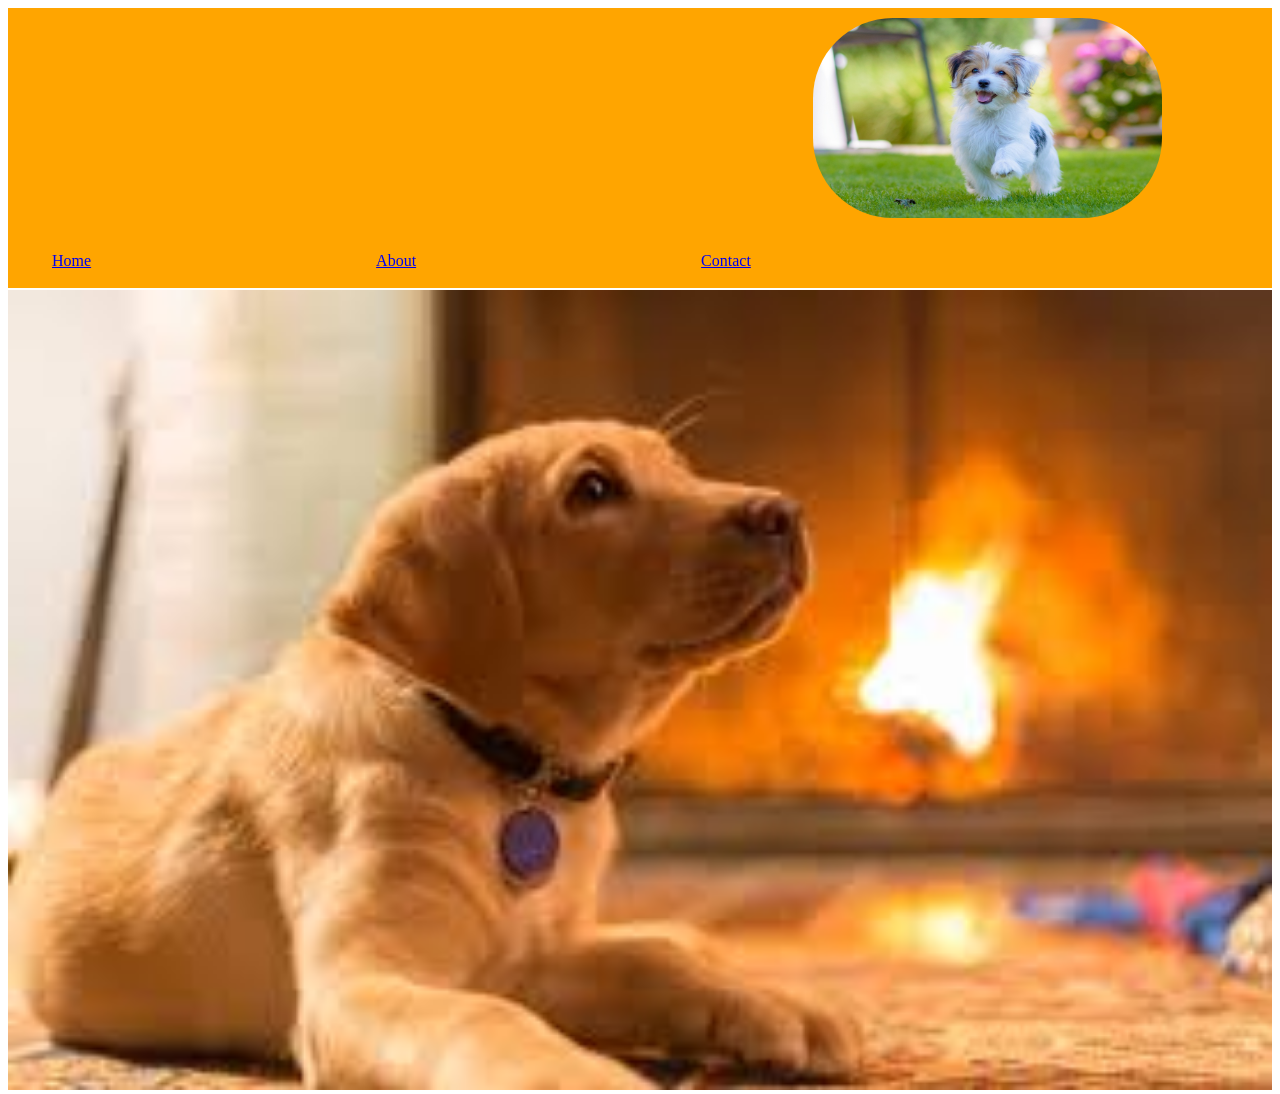
<file: index.html>
<!DOCTYPE html>
<html lang="en">
<head>
    <meta charset="UTF-8">
    <meta http-equiv="X-UA-Compatible" content="IE=edge">
    <meta name="viewport" content="width=device-width, initial-scale=1.0">
    <link rel="stylesheet" type="text/css" href="css/index.css">
    <title>Document</title>
</head>
<body>

    
<div id="jet">
    <div class="net"><SIGNUP</div>
   <img id="img" src="images/Havamalt-puppy-cute.jpg">
   <ul id="fet">
    <li> <a href="home.html">Home</a></li>
    <li><a href="about.html">About</a></li>
    <li> <a href="contact.html">Contact</a></li>

   </ul> 


</div>
<div>
    <img class="jen" src="images/ten.jpg">
</div>

</body>
</html>
</file>
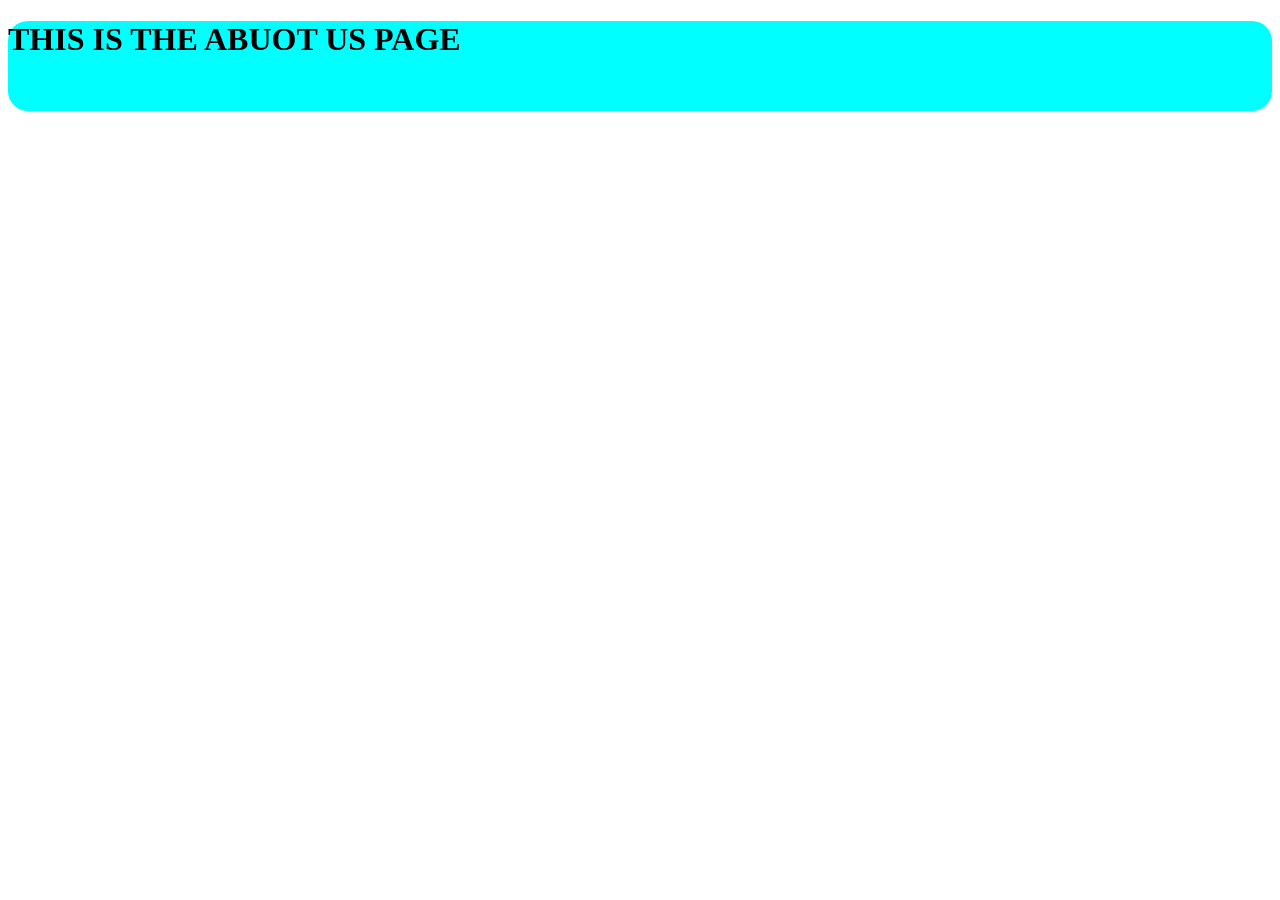
<file: about.html>
<!DOCTYPE html>
<html lang="en">
<head>
    <meta charset="UTF-8">
    <meta http-equiv="X-UA-Compatible" content="IE=edge">
    <meta name="viewport" content="width=device-width, initial-scale=1.0">
    <link rel="stylesheet" type="text/css" href="css/index.css">
    <title>About Us</title>
</head>
<body>
    <div id="pen">
        <h1>THIS IS THE ABUOT US PAGE</h1>


    </div>
</body>
</html>
</file>
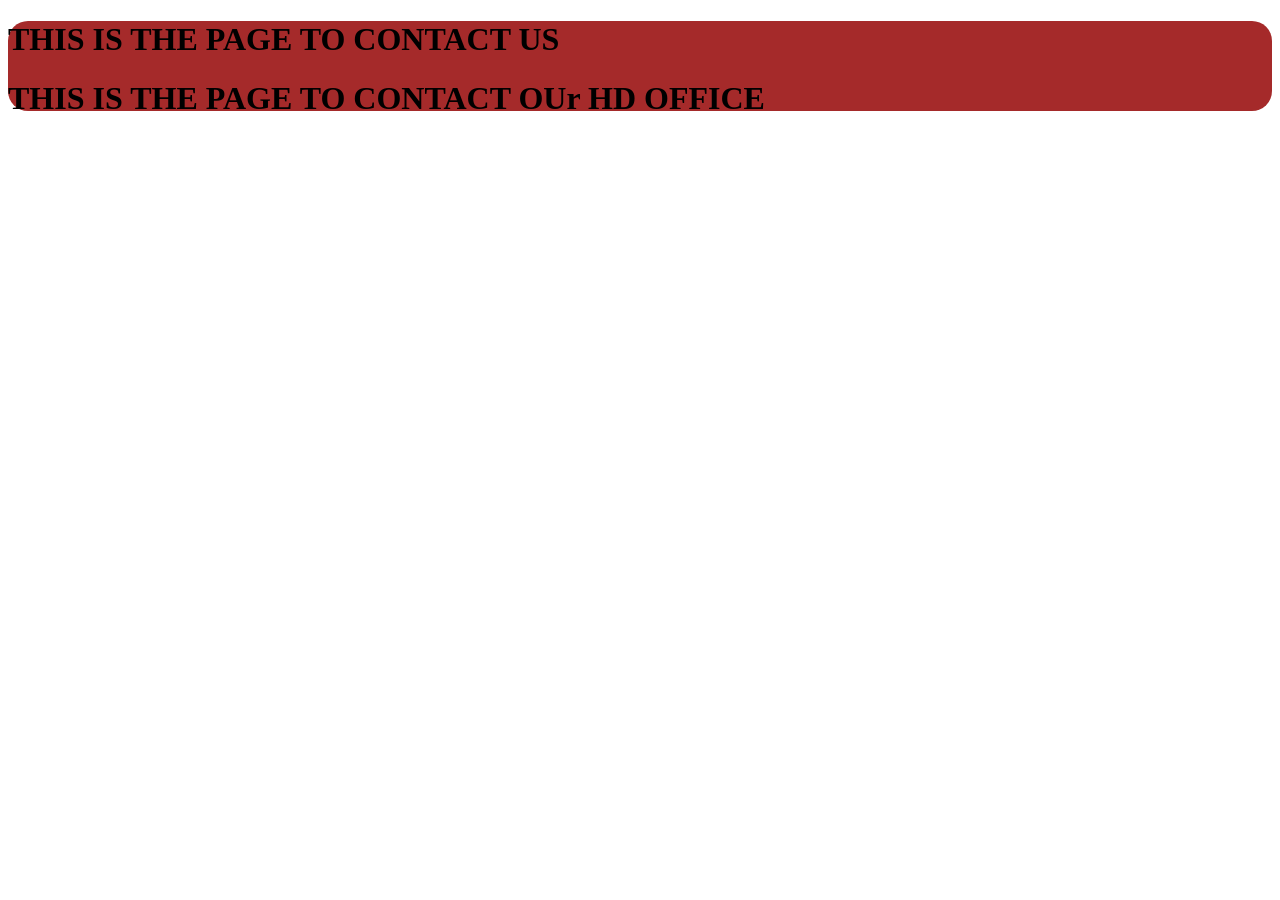
<file: contact.html>
<!DOCTYPE html>
<html lang="en">
<head>
    <meta charset="UTF-8">
    <meta http-equiv="X-UA-Compatible" content="IE=edge">
    <meta name="viewport" content="width=device-width, initial-scale=1.0">
    <link rel="stylesheet" type="text/css" href="css/index.css">
    <title>Contact</title>
</head>
<body>
    <div id="van">
        <h1> THIS IS THE PAGE TO CONTACT US </h1>
        <h1> THIS IS THE PAGE TO CONTACT OUr HD OFFICE </h1>
    </div>
    
</body>
</html>
</file>
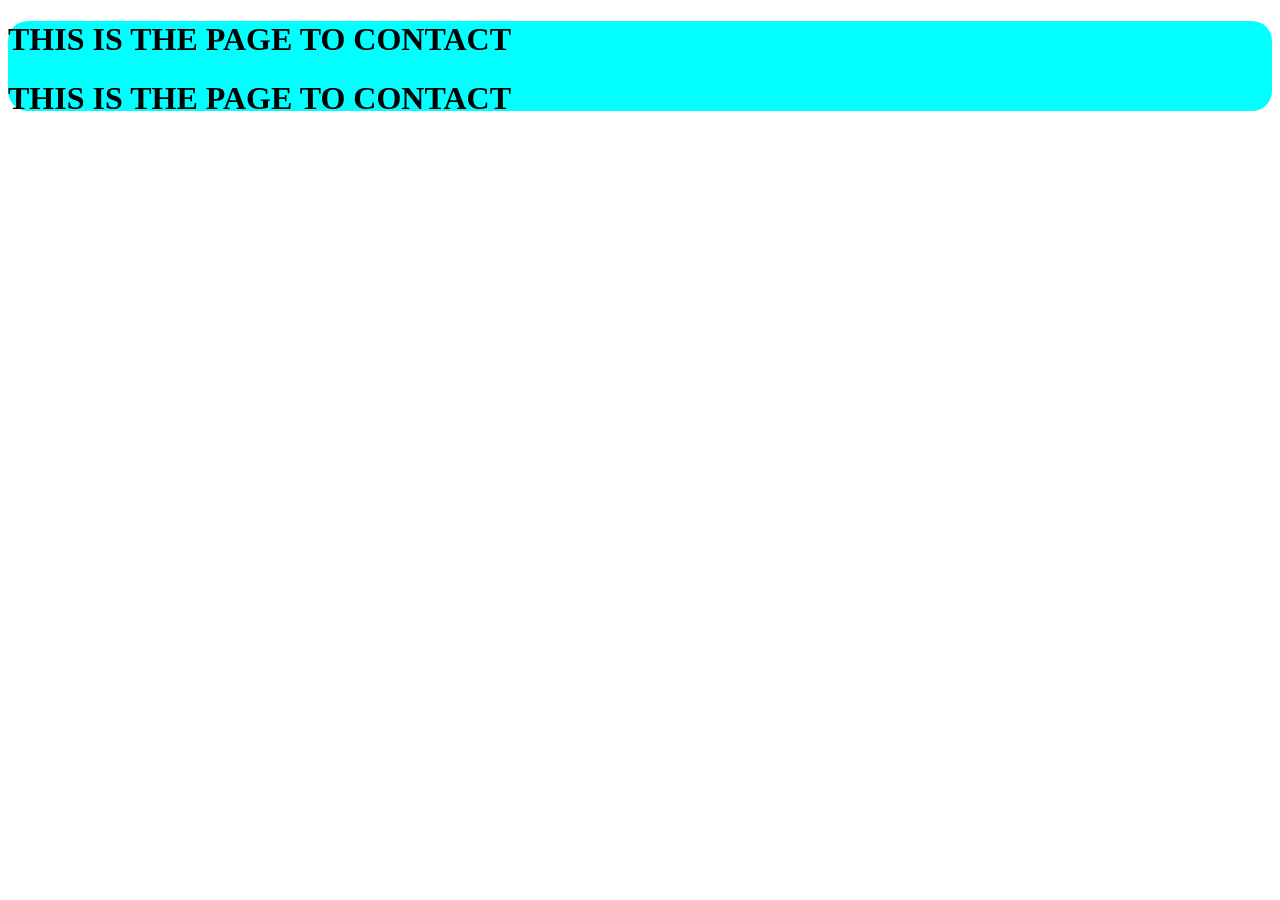
<file: home.html>
<!DOCTYPE html>
<html lang="en">
<head>
    <meta charset="UTF-8">
    <meta http-equiv="X-UA-Compatible" content="IE=edge">
    <meta name="viewport" content="width=device-width, initial-scale=1.0">
    <link rel="stylesheet" type="text/css" href="css/index.css">
    <title>Home</title>
</head>
<body>
    <div id="gen">
        <h1>THIS IS THE PAGE TO CONTACT</h1>
         <h1>THIS IS THE PAGE TO CONTACT</h1>


    </div>
    
</body>
</html>
</file>
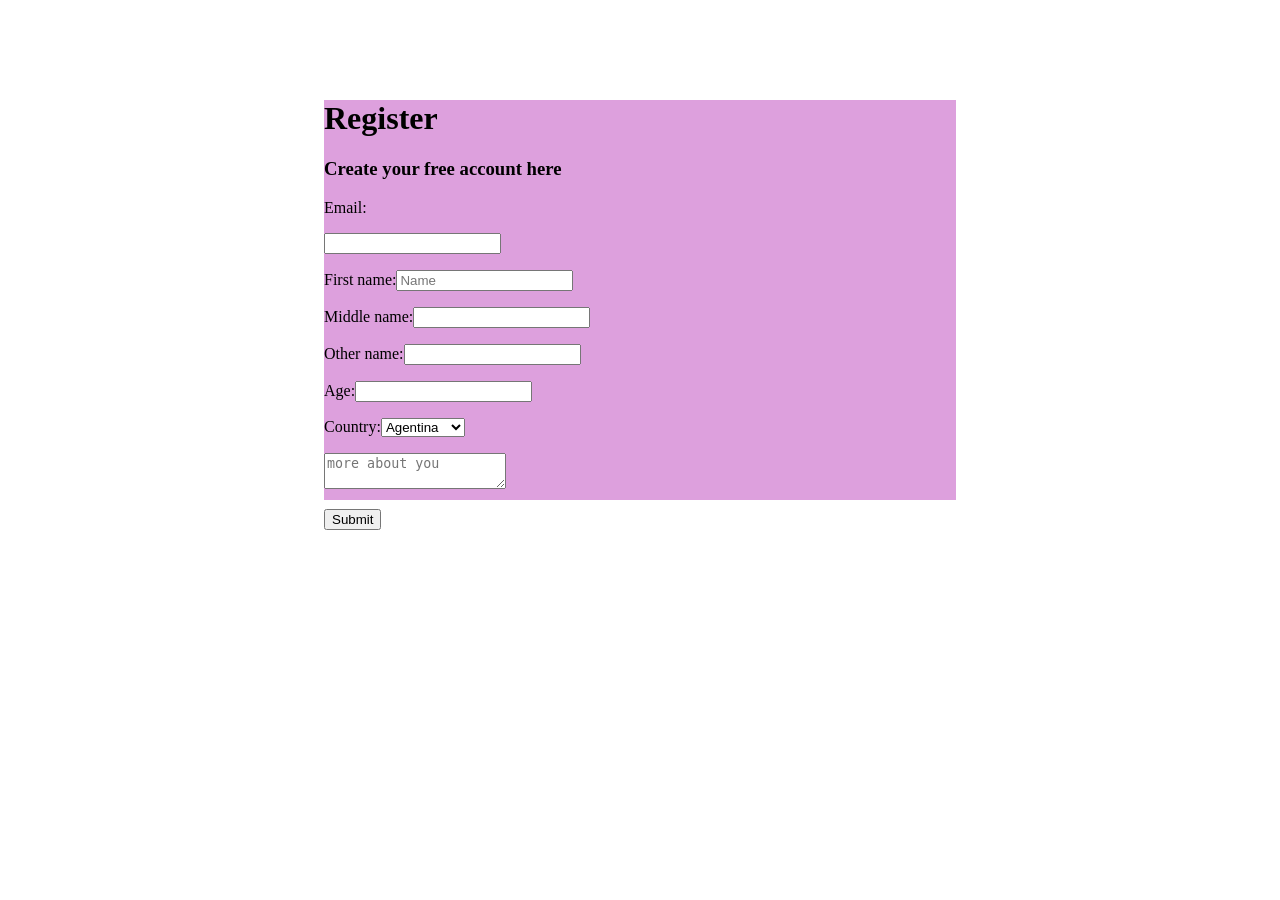
<file: SignUp.html>
<!DOCTYPE html>
<html lang="en">
<head>
    <meta charset="UTF-8">
    <meta http-equiv="X-UA-Compatible" content="IE=edge">
    <meta name="viewport" content="width=device-width, initial-scale=1.0">
    <link rel="stylesheet" type="text/css" href="css/index.css">
    <title>Document</title>
</head>
<body>
    <div id="yet" style="background-color:plum ; height: 400px; width: 50%;">
        <form class="dup">
            <h1 id="met">Register</h1>
            <p><h3>Create your free account here</h3></p>
            <label>Email:<p>
                <input></label></p>
           <p><label>First name:<input placeholder="Name"></label></p> 
           <p><label>Middle name:<input></label></p>
           <label>Other name:<input></label>
           <p><label>Age:<input></label></p>
    
          <label>Country:<select>
            <option>Agentina</option>
            <option>Algeria</option>
            <option>Belgun</option>
            <option>Congo</option>
            <option>Cot ivary</option>
            <option>Canada</option>
            <option>China</option>
            <option>chad</option>
            <option>Denmark</option>
            <option>Dijibouti</option>
            <option>Ecuador</option>
            <option>Egypt</option>
            <option>Estonie</option>
            <option>Ethiopia</option>
            <option>Finland</option>
            <option>France</option>
            <option>Gabon</option>
            <option>Gambia</option>
            <option>Niger</option>
            <option>Nigeria</option>
            <option>philippine</option>
            <option>Pakistan</option>
            <option>Polan</option>
            <option>Zimbabew</option>
           </select> </label>
          <p> <textarea placeholder="more about you"></textarea></p>
    
          <p> <button>Submit</button></p>
    
    
    
</body>
</html>
</file>
<file: css/index.css>
#jet{
    background-color: orange;
    height: 280px;
    width: 100%;
    text-transform: capitalize;

}
#img{
    width: 30%;
    height: 200px;
    margin: 10px;
    border-radius:80px ;
    border-color: #fefefe;
    clip: auto;

}
#fet{
    display: flex;
    list-style-type: none;

}
ul >li{
    margin: 4px;
    margin-right: 25%;
    text-align: center;
}

#pen{
    background-color: aqua;
    height: 10vh;
    border-radius: 15pt;
    font-family: cursive;
}
#gen{
    background-color: aqua;
    height: 10vh;
    border-radius: 15pt;
    font-family: cursive;
}
#van{
    background-color: brown;
    height: 10vh;
    border-radius: 15pt;
    font-family: cursive;

}
.jen{
    background-image: -moz-element(0,0,0,7);
    height: 800px;
    width: 100%;

}
#yet{
    margin-left: 25%;
    margin-top: 100px;
    margin-left: 25%;
}
.net{
    text-align: end;
    margin-right: 100px;
    text-align: right;
    
}
</file>
